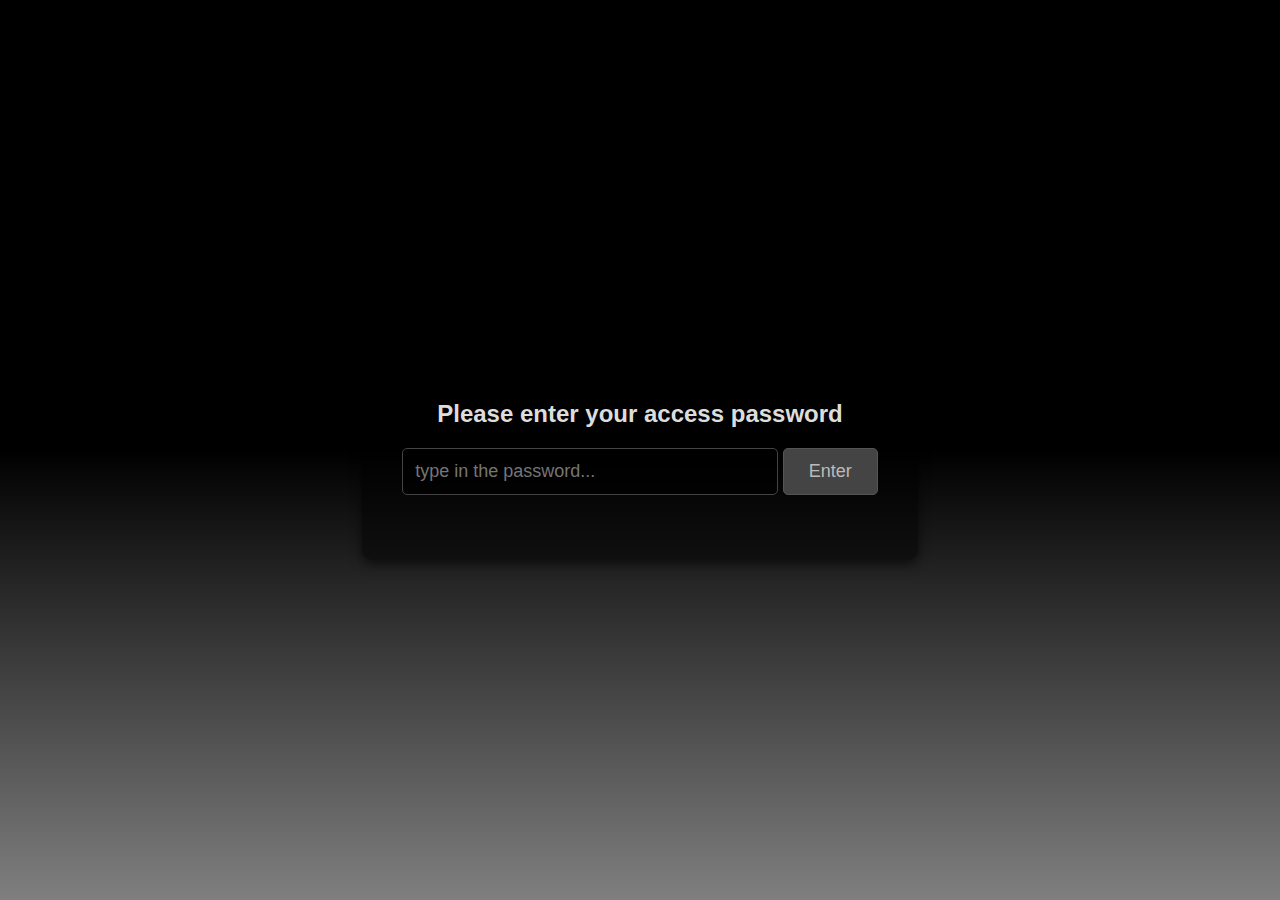
<file: index.html>
<!DOCTYPE html>
<html lang="zh-CN">
<head>
    <meta charset="UTF-8">
    <meta name="viewport" content="width=device-width, initial-scale=1.0">
    <title>encrypt</title>
    
    <style>
        body {
            margin: 0;
            height: 100vh;
            display: flex;
            justify-content: center;
            align-items: center;
            background: linear-gradient(rgba(0, 0, 0, 1),rgba(0, 0, 0, 1), rgba(0, 0, 0, 0.5)), url('https://s2.loli.net/2024/09/05/mlCcTAaj45H1rpi.jpg');
            background-size: cover;
            background-position: center;
            font-family: 'Helvetica Neue', Arial, sans-serif;
            color: #ddd;
        }

        .container {
            text-align: center;
            background-color: rgba(0, 0, 0, 0.5);
            padding: 40px;
            border-radius: 10px;
            box-shadow: 0 4px 12px rgba(0, 0, 0, 0.6);
        }

        input[type="password"] {
            width: 350px;
            padding: 12px;
            font-size: 18px;
            border: 1px solid #444;
            border-radius: 5px;
            background-color: rgba(0, 0, 0, 0.6);
            color: #eee;
            margin-bottom: 15px;
        }

        input[type="password"]:focus {
            outline: none;
            border-color: #888;
        }

        .button {
            padding: 12px 25px;
            font-size: 18px;
            background-color: #444;
            color: #bbb;
            border: 1px solid #555;
            border-radius: 5px;
            cursor: pointer;
            transition: background-color 0.3s ease;
        }

        .button:hover {
            background-color: #555;
        }

        .button:active {
            background-color: #333;
        }

        .error-message {
            color: #ff5555;
            margin-top: 10px;
        }

    </style>
</head>
<body>
    <div class="container">
        <h2>Please enter your access password</h2>
        <input id="passwordInput" type="password" placeholder="type in the password..." />
        <button class="button" onclick="checkPassword()">Enter</button>
        <div id="errorMessage" class="error-message"></div>
    </div>

    <script>
        const correctPassword = "88888888";  // 设置正确的私密码

        function checkPassword() {
            var inputPassword = document.getElementById('passwordInput').value;
            var errorMessage = document.getElementById('errorMessage');

            if (inputPassword === correctPassword) {
                window.location.href = 'home.html';  // 密码正确时跳转到主页
            } else {
                errorMessage.textContent = "Wrong password, please try again.";
            }
        }

        document.getElementById('passwordInput').addEventListener('keydown', function(event) {
            if (event.key === 'Enter') {
                checkPassword();
            }
        });
    </script>
</body>
</html>
</file>
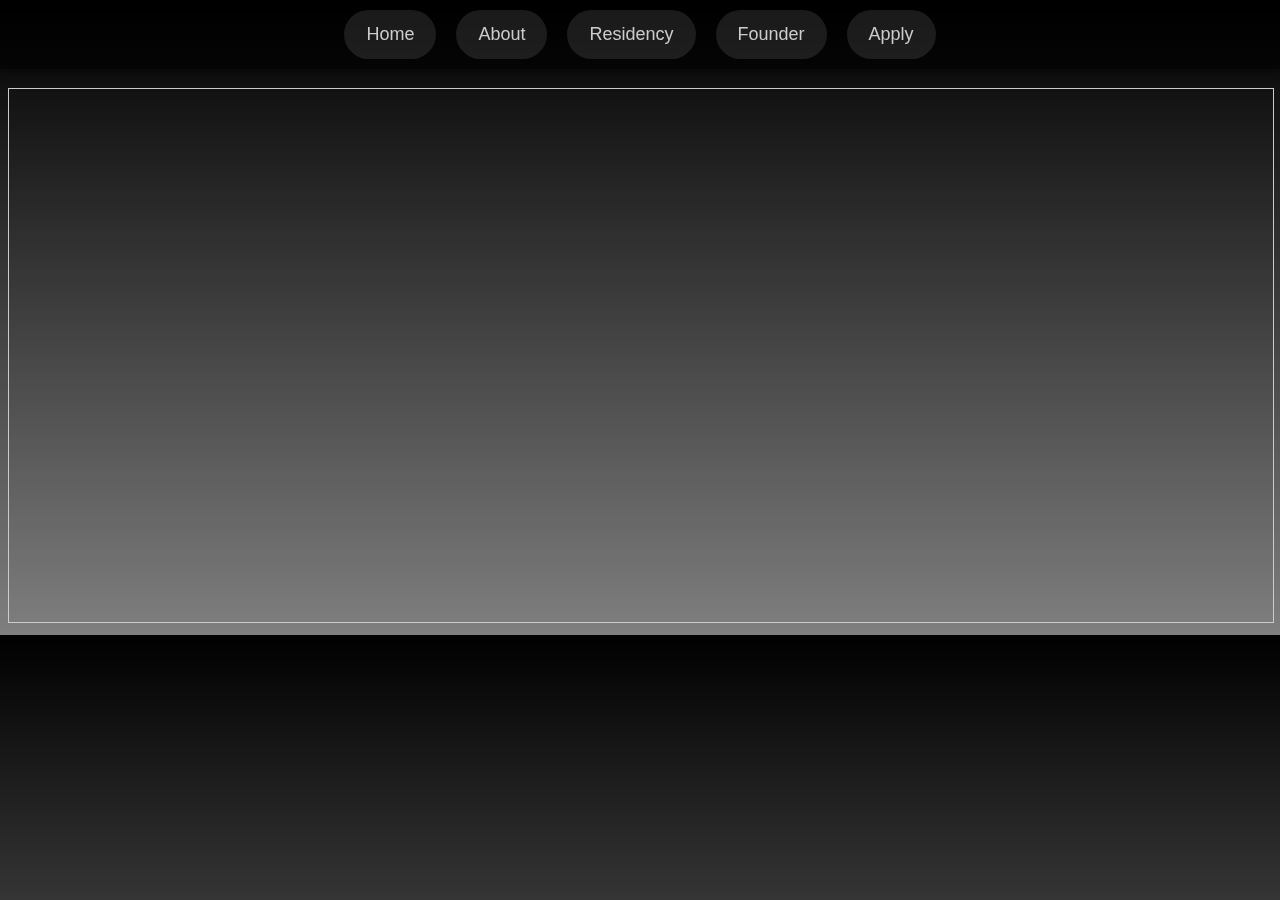
<file: apply.html>
<!DOCTYPE html>
<html lang="en">
<head>
    <meta charset="UTF-8">
    <meta name="viewport" content="width=device-width, initial-scale=1.0">
    <title>Apply - Art Village</title>
    <link rel="stylesheet" href="assets/css/styles.css">
    <style>
       
        

        /* Spacing to avoid overlap with the navbar */

        body {
            padding-top: 80px;
            background: linear-gradient(rgba(0, 0, 0, 1), rgba(0, 0, 0, 0.5));
            background-size: cover;
            background-position: center;
            font-family: 'Helvetica Neue', Arial, sans-serif;
            color: #ddd;
        }


        /* Form container styles */
        .form-container {
            max-width: 800px;
            margin: 0 auto;
            padding: 20px;
            background-color: #fff;
            box-shadow: 0 2px 10px rgba(0, 0, 0, 0.1);
            border-radius: 8px;
        }

        h1 {
            text-align: center;
            font-size: 36px;
            color: #333;
        }

        .form-group {
            margin-bottom: 15px;
        }

        label {
            display: block;
            margin-bottom: 5px;
            font-size: 16px;
            color: #333;
        }

        input[type="text"], input[type="email"], input[type="date"], textarea, input[type="file"] {
            width: 100%;
            padding: 10px;
            margin-top: 5px;
            border-radius: 4px;
            border: 1px solid #ccc;
            font-size: 16px;
        }

        textarea {
            height: 100px;
        }

        .social-media-group {
            display: flex;
            align-items: center;
            margin-bottom: 15px;
        }

        .social-media-group img {
            width: 30px;
            height: 30px;
            margin-right: 10px;
        }

        .upload-section {
            margin-bottom: 20px;
        }

        .form-group button {
            background-color: #333;
            color: #fff;
            padding: 10px 20px;
            border: none;
            border-radius: 4px;
            cursor: pointer;
            font-size: 18px;
        }

        .form-group button:hover {
            background-color: #555;
        }
    </style>
</head>
<body>
    <!-- 导航栏 -->
    <div class="navbar">
        <a href="home.html">Home</a>
        <a href="about.html">About</a>
        <a href="residency.html">Residency</a>
        <a href="founder.html">Founder</a>
        <a href="apply.html">Apply</a>
         <!-- <a href="admin.html">Admin</a> -->
    </div>
    <!-- Update form field names to match backend -->
 <iframe class="airtable-embed" src="https://airtable.com/embed/appcKsPG8mSBzHNpv/pagn0VaA5x5BCpXUa/form" frameborder="0" onmousewheel="" width="100%" height="533" style="background: transparent; border: 1px solid #ccc;">
    </iframe>
</body>
</html>
</file>
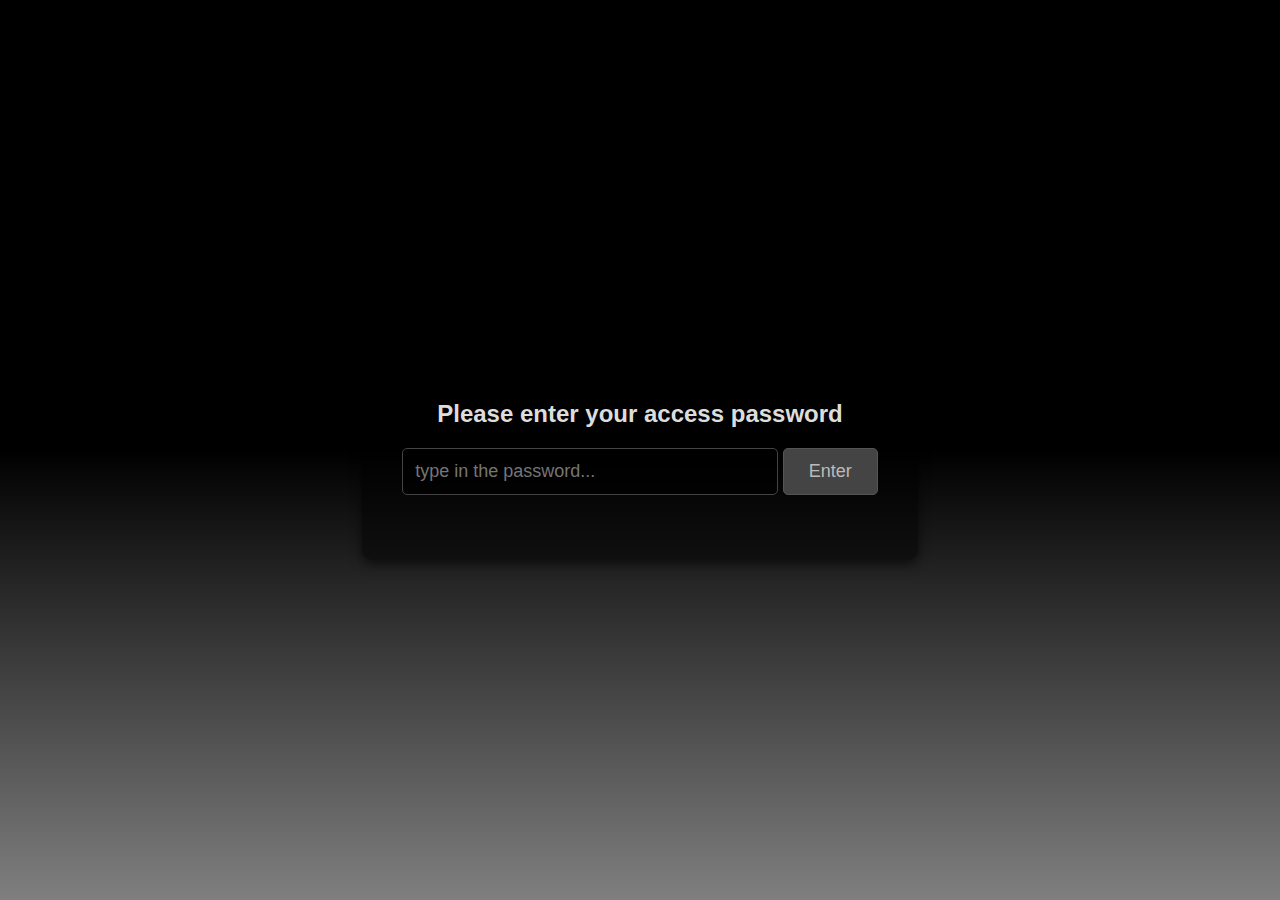
<file: encrypt.html>
<!DOCTYPE html>
<html lang="zh-CN">
<head>
    <meta charset="UTF-8">
    <meta name="viewport" content="width=device-width, initial-scale=1.0">
    <title>encrypt</title>
    
    <style>
        body {
            margin: 0;
            height: 100vh;
            display: flex;
            justify-content: center;
            align-items: center;
            background: linear-gradient(rgba(0, 0, 0, 1),rgba(0, 0, 0, 1), rgba(0, 0, 0, 0.5)), url('https://s2.loli.net/2024/09/05/mlCcTAaj45H1rpi.jpg');
            background-size: cover;
            background-position: center;
            font-family: 'Helvetica Neue', Arial, sans-serif;
            color: #ddd;
        }

        .container {
            text-align: center;
            background-color: rgba(0, 0, 0, 0.5);
            padding: 40px;
            border-radius: 10px;
            box-shadow: 0 4px 12px rgba(0, 0, 0, 0.6);
        }

        input[type="password"] {
            width: 350px;
            padding: 12px;
            font-size: 18px;
            border: 1px solid #444;
            border-radius: 5px;
            background-color: rgba(0, 0, 0, 0.6);
            color: #eee;
            margin-bottom: 15px;
        }

        input[type="password"]:focus {
            outline: none;
            border-color: #888;
        }

        .button {
            padding: 12px 25px;
            font-size: 18px;
            background-color: #444;
            color: #bbb;
            border: 1px solid #555;
            border-radius: 5px;
            cursor: pointer;
            transition: background-color 0.3s ease;
        }

        .button:hover {
            background-color: #555;
        }

        .button:active {
            background-color: #333;
        }

        .error-message {
            color: #ff5555;
            margin-top: 10px;
        }

    </style>
</head>
<body>
    <div class="container">
        <h2>Please enter your access password</h2>
        <input id="passwordInput" type="password" placeholder="type in the password..." />
        <button class="button" onclick="checkPassword()">Enter</button>
        <div id="errorMessage" class="error-message"></div>
    </div>

    <script>
        const correctPassword = "12345678";  // 设置正确的私密码

        function checkPassword() {
            var inputPassword = document.getElementById('passwordInput').value;
            var errorMessage = document.getElementById('errorMessage');

            if (inputPassword === correctPassword) {
                window.location.href = 'home.html';  // 密码正确时跳转到主页
            } else {
                errorMessage.textContent = "Wrong password, please try again.";
            }
        }

        document.getElementById('passwordInput').addEventListener('keydown', function(event) {
            if (event.key === 'Enter') {
                checkPassword();
            }
        });
    </script>
</body>
</html>
</file>
<file: assets/css/styles.css>
/* 导航栏样式 */
.navbar {
    display: flex;
    justify-content: center;
    background-color: rgba(0, 0, 0, 0.598);
    padding: 15px;
    position: fixed;
    width: 100%;
    top: 0;
    left: 0;
    z-index: 100;
    padding: 10px 0;
    box-shadow: 0 2px 10px rgba(0, 0, 0, 0.5);
}


/* 菜单按钮样式 */
.navbar a {
    display: inline-block;
    color: #ccc;
    text-decoration: none;
    padding: 12px 20px;
    margin: 0 10px;
    font-size: 18px;
    border: 2px solid transparent;
    border-radius: 30px;
    transition: all 0.3s ease;
    background-color: rgba(255, 255, 255, 0.1); /* 按钮初始背景颜色 */
}

/* 鼠标悬停时效果 */
.navbar a:hover {
    background-color: rgba(255, 255, 255, 0.063); /* 鼠标悬停时背景颜色变化 */
    color: #fff; /* 字体颜色变为白色 */
    border-color: #fff; /* 按钮边框颜色变化 */
}

/* 响应式设计：适应较小屏幕的导航栏样式 */


/* 超小屏幕（手机）适配 */
@media (max-width: 480px) {
    .navbar a {
        padding: 8px 11px;
        font-size: 13px;  /* 进一步减小按钮的字体大小 */
        margin: 5px;      /* 减小按钮间的距离 */
    }

    h1 {
        font-size: 28px;  /* 超小屏幕时进一步缩小标题 */
    }

    p {
        font-size: 14px;  /* 减小文本大小 */
    }
}
@media (max-width: 420px) {
    .navbar a {
        padding: 8px 11px;
        font-size: 12px;  /* 进一步减小按钮的字体大小 */
        margin: 3px;      /* 减小按钮间的距离 */
    }

    h1 {
        font-size: 24px;  /* 超小屏幕时进一步缩小标题 */
    }

    p {
        font-size: 12px;  /* 减小文本大小 */
    }
}

@media (max-width: 380px) {
    .navbar {
        flex-wrap: wrap;
    }

.ub-tfrm_q1khlr{
    visibility:hidden;
/* 超小屏幕（手机）适配 */
}
}
</file>
